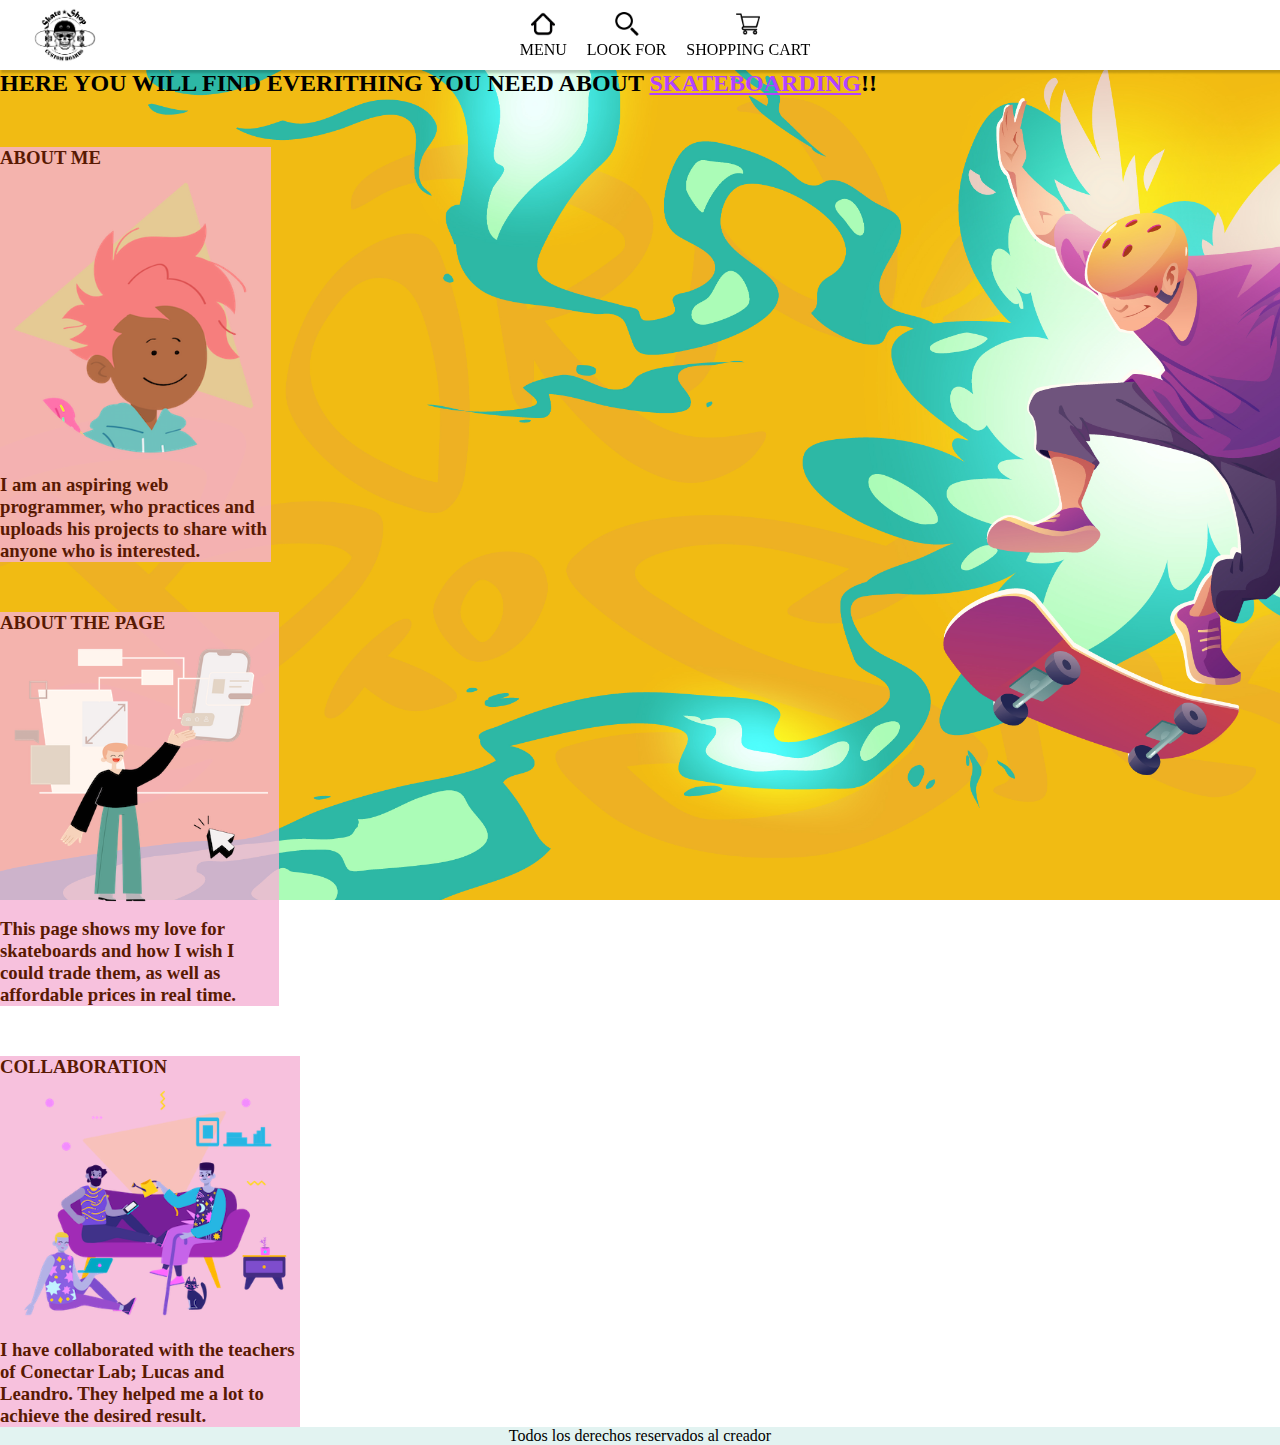
<file: index.html>
<!DOCTYPE html>
<html lang="en">
    <head>
        <meta charset="UTF-8">
        <meta http-equiv="X-UA-Compatible" content="IE=edge">
        <meta name="viewport" content="width=device-width, initial-scale=1.0">
        <link rel="stylesheet" href="https://cdnjs.cloudflare.com/ajax/libs/animate.css/4.1.1/animate.min.css"/>
        <link rel="preconnect" href="https://fonts.googleapis.com">
        <link rel="preconnect" href="https://fonts.googleapis.com">
        <link rel="preconnect" href="https://fonts.gstatic.com" crossorigin>
        <link href="https://fonts.googleapis.com/css2?family=Bebas+Neue&family=Righteous&display=swap" rel="stylesheet">
        <link rel="stylesheet" href="https://cdnjs.cloudflare.com/ajax/libs/font-awesome/6.2.1/css/all.min.css" integrity="sha512-MV7K8+y+gLIBoVD59lQIYicR65iaqukzvf/nwasF0nqhPay5w/9lJmVM2hMDcnK1OnMGCdVK+iQrJ7lzPJQd1w==" crossorigin="anonymous" referrerpolicy="no-referrer" />
        <link rel="stylesheet" href="./styles.css">
        <title>Home</title>
    </head>
    <body>
        <header>
            <img class="logo_header_calavera animate__animated animate__bounceInDown" src="./Imagenes/logotipo.jpg" alt="header_calaver">
            <nav>
                <ul class="header_menu animate__animated animate__bounceInDown" >
                    <li class="menu_1">
                        <a href="./index.html">
                            <img class="home_icon" src="./Iconos/home.png" alt="home_icon">MENU</a>
                    </li>
                        <a href="./Look_for/look_for.html">
                            <img class="look_for_icon" src="./Iconos/look_for.png" alt="look_for">
                            LOOK FOR
                        </a>
                    <li>
                        <a href="#">
                            <img class="shop_icon" src="./Iconos/shop.png" alt="shop_icon">
                            SHOPPING CART
                        </a>
                    </li>
                </ul>
            </nav>

            <nav>
                <ul class="header_redes_sociales animate__animated animate__bounceInDown " >
                    <li><a href="https://www.instagram.com/donny_robled0/?next=%2F"><i class="fa-brands fa-instagram"></i></a></li>
                    <li><a href="https://twitter.com/MiniD0nny"><i class="fa-brands fa-twitter"></i></a></li>
                </ul>
            </nav>
        </header>


        <main>
            <h2>HERE YOU WILL FIND EVERITHING YOU NEED ABOUT <span style="color: var(--color-quintuple); text-decoration: underline; ">SKATEBOARDING</span>!!</h2>

            <section class="about_me">
                <article>
                    <h3>ABOUT ME
                        <img src="./Imagenes/character.png" alt="character">
                        <p>I am an aspiring web programmer, who practices and uploads his projects to share with anyone who is interested.</p>
                    </h3>
                </article>
            </section>
            
            <section class="about_the_page">
                <article>
                    <h3>ABOUT THE PAGE
                        <img src="./Imagenes/page.png" alt="page">
                        <p>This page shows my love for skateboards and how I wish I could trade them, as well as affordable prices in real time.</p>
                    </h3>
                </article>
            </section>

            <section class="collaboration">
                <article>
                    <h3>COLLABORATION
                        <img src="./Imagenes/collaboration.png" alt="collaboration">
                        <p>I have collaborated with the teachers of Conectar Lab; Lucas and Leandro. They helped me a lot to achieve the desired result.</p>
                    </h3>
                </article>
            </section>

        </main>


        <footer>
            <div>  
                <nav>
                    <ul class="footer_redes animate__animated animate__bounceInUp" >
                        <li><a href="https://www.instagram.com/donny_robled0/?next=%2F"><i class="fa-brands fa-instagram"></i></a></li>
                        <li><a href="https://twitter.com/MiniD0nny"><i class="fa-brands fa-twitter"></i></a></li>
                    </ul>
            </div>
            <p class="derechos_autor animate__animated animate__bounceInUp ">Todos los derechos reservados al creador</p>  
        </footer>
    </body>
</html>
</file>
<file: styles.css>
*{
    box-sizing: border-box;
    margin: 0;
    padding: 0;
}

:root{
    --color-principal: #EB2759;
    --color-secundary: #ECFF37;
    --color-terciario: #FFD432;
    --color-cuarto: #591902;
    --color-quintuple: #B243FF;
}

body{
    background-attachment: fixed;
    background-image: url(./Imagenes/background.jpg);
    background-repeat: no-repeat;
    background-size: cover;
    display: block;
    flex-direction: column;
}


ul, ol{
    list-style: none;
}

a{
    color: unset;
    text-decoration: none;
}

/*--------------------------------------------------------------*/

/*HEADER*/

header{
    align-items: center;
    background-color: white;
    display: flex;
    justify-content: space-between;
    padding: 0 30px;
    position: sticky;
    left: 100%;
    top: 0;
    width: 100%;
    z-index: 9999;
}
header:hover{
    box-shadow: 2px 2px 2px 1px rgba(0, 0, 0, 0.2);
}

.header_menu{
    display: flex;
    gap: 20px;
}
.header_redes_sociales{
    display: flex;
    font-size: 30px;
    gap: 20px;
    justify-content: space-around;
}

img.logo_header_calavera{
    width: 70px;
}

/*iconos*/
.home_icon, .shop_icon, .look_for_icon{
    display: inline;
    width: 24px;
}

.header_menu a{
    align-items: center;
    display: flex;
    flex-direction: column;
    gap: 5px;
}

.header_menu a:hover{
    color: rgba(219, 240, 237, 0.8);
    position: relative;
    text-decoration: underline;
    top: -5px;
}

/*---------------------------------------------------------*/
/*SUBMENU*/ 

.submenu{
    display: none;
}


/*----------------------------------------------------------*/
/*MAIN*/

main h3,p{
    color: var(--color-cuarto);
}

main{
    display: flex;
    flex-direction: row;
    flex-wrap: wrap;
    gap: 50px;
}

main img{
    width: 100%;
    object-fit: contain;
}

.tituloprincipal{
    text-align: center;
    font-family: 'Bebas Neue', sans-serif;
    font-family: 'Righteous', cursive;
    font-size: 35px;
    color: var(--color-principal);
    text-decoration: underline;
}

.listcards{
    display: flex;
    border-radius: 20px;
    text-align: center;
    gap: 100px;
}


article{
    background-color: rgba(245, 177, 212, 0.8);
    max-width: 1000px;
    width: 30%;
}



/*-----------------------------------------------------------*/
/*FOOTER*/
footer{
    background-color: white;
    display: flex;
    flex-direction: column;
    text-align: center;
    width: 100%;
    z-index: 999;
} 
footer:hover{
    box-shadow: -2px -2px 2px 1px rgba(0, 0, 0, 0.2) 
}

.footer_redes{
    display: flex;
    flex-direction: row;
    font-size: 30px;
    gap: 20px;
    justify-content: flex-end;
    padding: 0 30px;
}

.derechos_autor{
    color: black;
    background-color: rgba(219, 240, 237, 0.8);
}


/*-----------------------------------------------------------------------------------------------*/

/* MEDIA QUERY*/


/*MOVIL*/
@media (max-width: 700px) {  

    /*.submenu{
        display: block;
    }
    .burgerMenu{
        width: 200px;
        position: absolute;
        right:  0;
        top: 0;
    }
    .visible{
        display: none;
    }
    .burgerMenu nav ul{
        flex-direction: column;
    }

    header nav{
        display: none;
    }*/
    
}
    

/*TABLETS*/
@media (max-width: 1200px){
    
}

/*ESCRITORIO (+1200PX)*/
</file>
